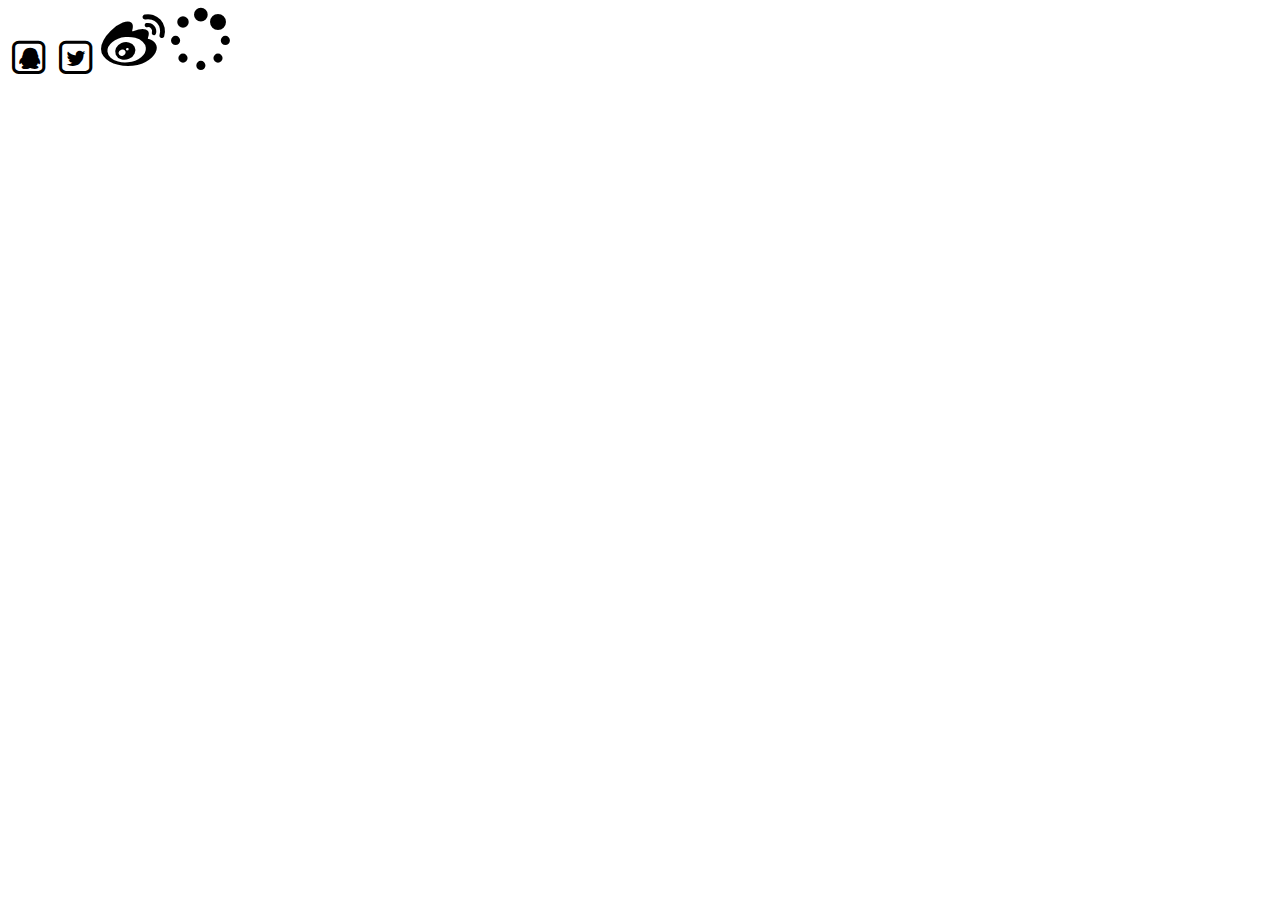
<file: src/main/webapp/static/font-awesome/index.html>
<!DOCTYPE html>
<html>
<head>
	<title>aa</title>
	<link rel="stylesheet" type="text/css" href="css/font-awesome.min.css">
</head>
<body>
<span class="fa-stack fa-lg">
  <i class="fa fa-square-o fa-stack-2x"></i>
	<i class="fa fa-qq fa-stack-1x"></i>
</span> 
<span class="fa-stack fa-lg">
  <i class="fa fa-square-o fa-stack-2x"></i>
  <i class="fa fa-twitter fa-stack-1x"></i>
</span>
	<i class="fa fa-weibo fa-4x"></i>
	<i class="fa fa-spinner fa-4x fa-spin">
</body>
</html>
</file>
